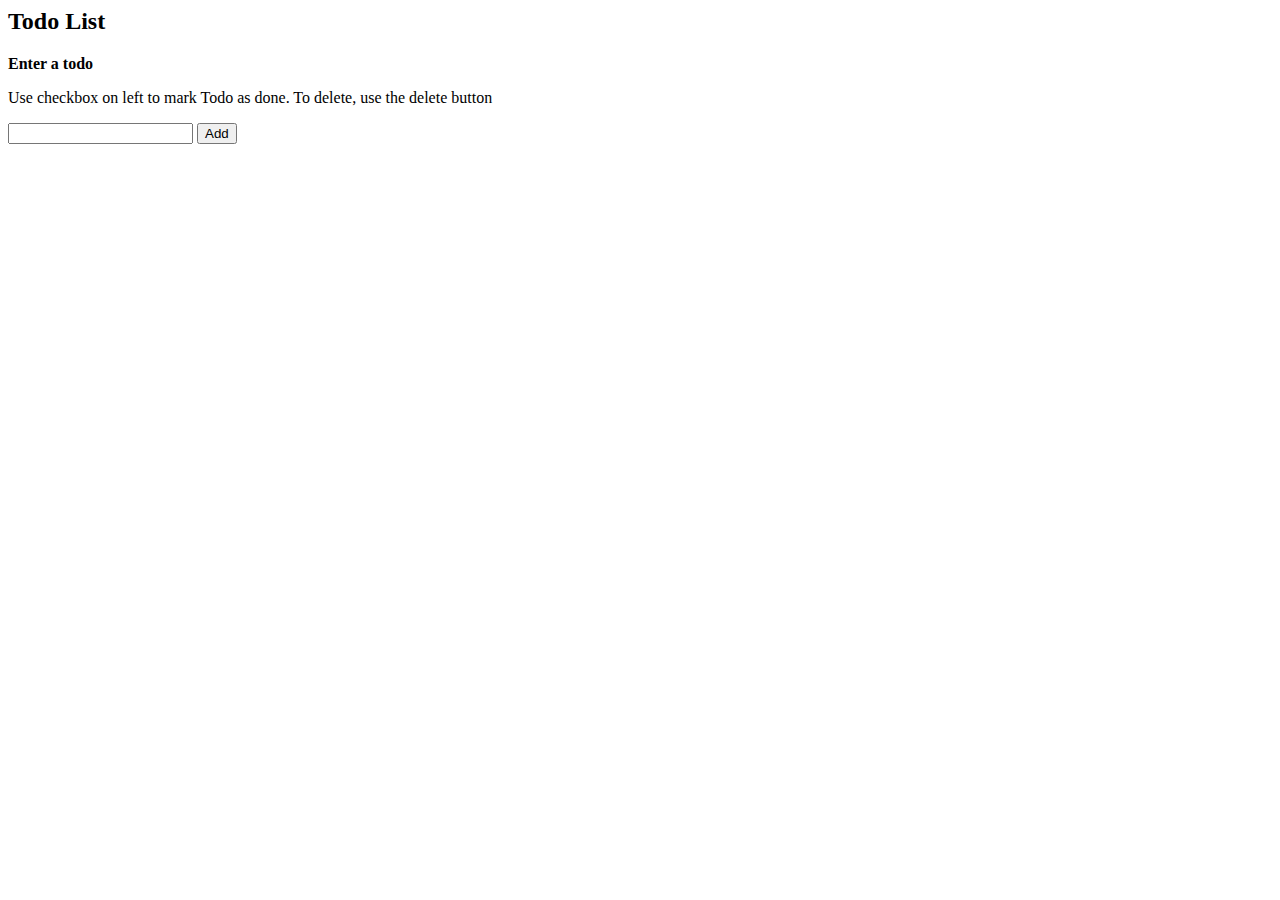
<file: todo list/index.html>
<html lang="en">
<head>
    <meta charset="UTF-8">
    <meta http-equiv="X-UA-Compatible" content="IE=edge">
    <meta name="viewport" content="width=device-width, initial-scale=1.0">
    <title>Todo List</title>
    <link rel="stylesheet" href="app.css">
</head>
<body>
    <h2>Todo List</h2>
    <p></p>
    <form>
        <label for="todos"><strong>Enter a todo</strong></label>
        <p>Use checkbox on left to mark Todo as done. To delete, use the delete button</p>
        <input type="text" id="todos">
        <button>Add</button>
    </form>
    
    <ul id="todo-list">
            
    </ul>
    <br>
    <br>
    <ul id="done-todos">

    </ul>
    
    



    <script src="app.js"></script>
</body>
</html>
</file>
<file: todo list/app.css>
li {
    font-size: 25px;
    
}

.line-through {
    text-decoration: line-through;
}

.delete-button {
    margin-left: 10px;
    
}

.check-box {
    margin-right: 20px;
}
</file>
